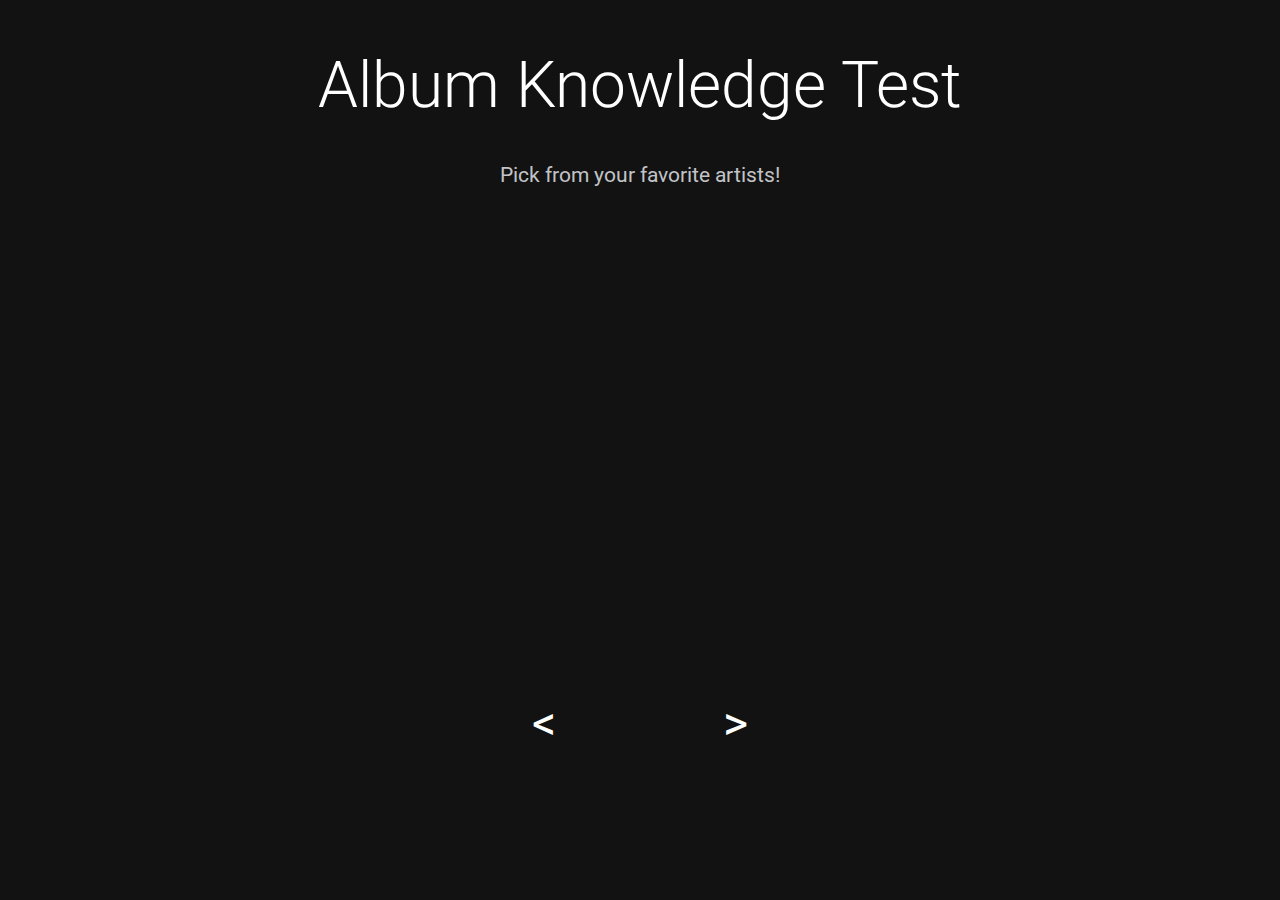
<file: index.html>
<!DOCTYPE html>
<html lang="en">
<head>
    <meta charset="UTF-8">
    <meta http-equiv="X-UA-Compatible" content="IE=edge">
    <meta name="viewport" content="width=device-width, initial-scale=1.0">
    <title>Spotify API Project</title>
    <link rel="stylesheet" href="style.css">
    <script src="app.js" defer></script>
</head>
<body onload="onPageLoad()">
    
    <h1>Album Knowledge Test</h1>
    <h3>Pick from your favorite artists!</h3>

    <div class='slider'>
        <div class='spinner' id='topArtistList'></div>
            <!-- <div>
                <img src="" alt="">
                <h2>Placeholder</h2>
            </div> -->
    </div>

    <div class="btnContainer">
        <span class='scrollBtn left' onclick="gallerySpin('')">&lt;</span>
        <span class='scrollBtn right' onclick="gallerySpin('-')">&gt;</span>
    </div>

</body>
</html>
</file>
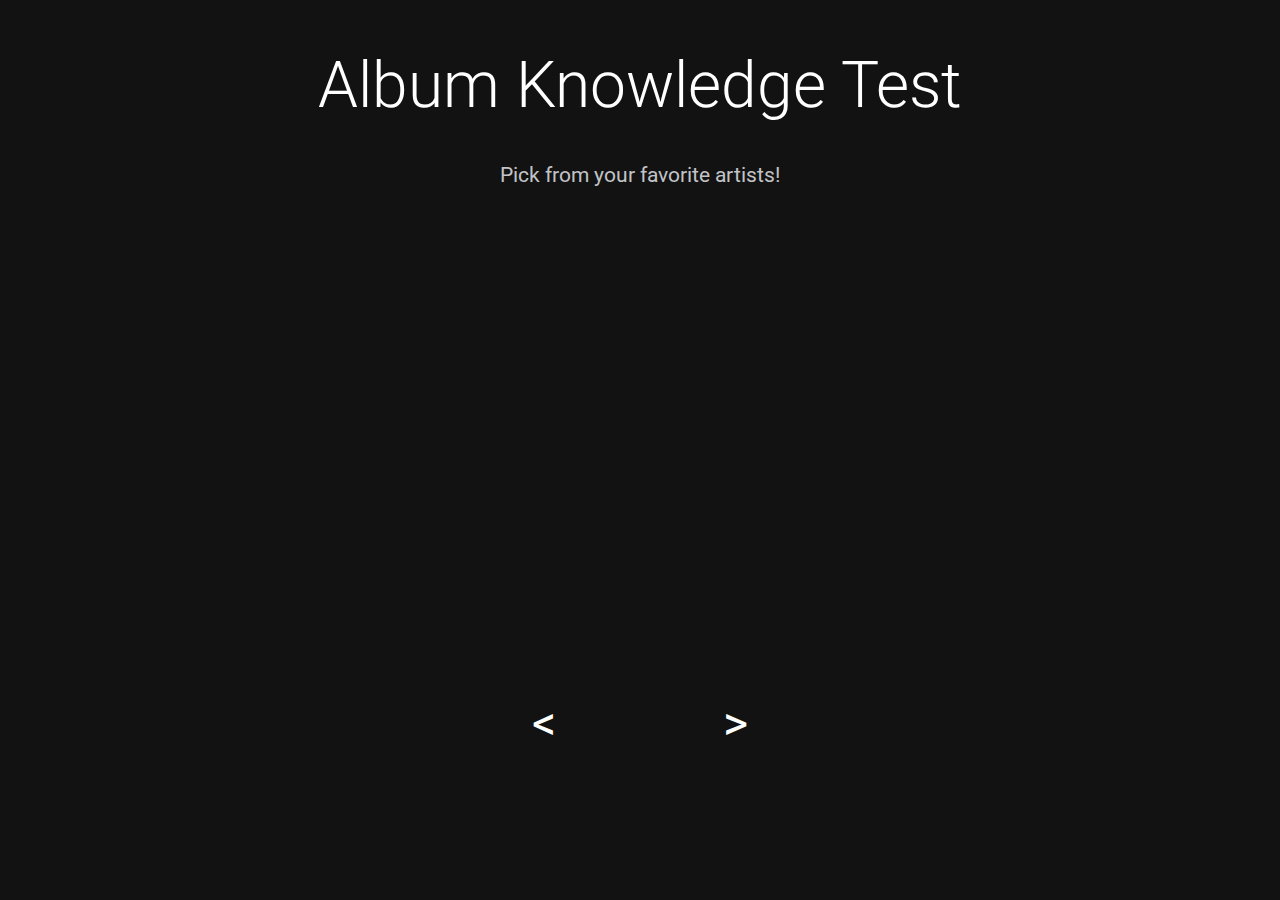
<file: artistPicker.html>
<!DOCTYPE html>
<html lang="en">
<head>
    <meta charset="UTF-8">
    <meta http-equiv="X-UA-Compatible" content="IE=edge">
    <meta name="viewport" content="width=device-width, initial-scale=1.0">
    <title>Playa x Spotify</title>
    <link rel="stylesheet" href="style.css">
    <script src="app.js" defer></script>
</head>
<body onload="onPageLoad()">
    
    <h1>Album Knowledge Test</h1>
    <h3>Pick from your favorite artists!</h3>

    <div class='slider'>
        <div class='spinner' id='topArtistList'></div>
            <!-- <div>
                <img src="" alt="">
                <h2>Placeholder</h2>
            </div> -->
    </div>

    <div class="btnContainer">
        <span class='scrollBtn left' onclick="gallerySpin('')">&lt;</span>
        <span class='scrollBtn right' onclick="gallerySpin('-')">&gt;</span>
    </div>

</body>
</html>
</file>
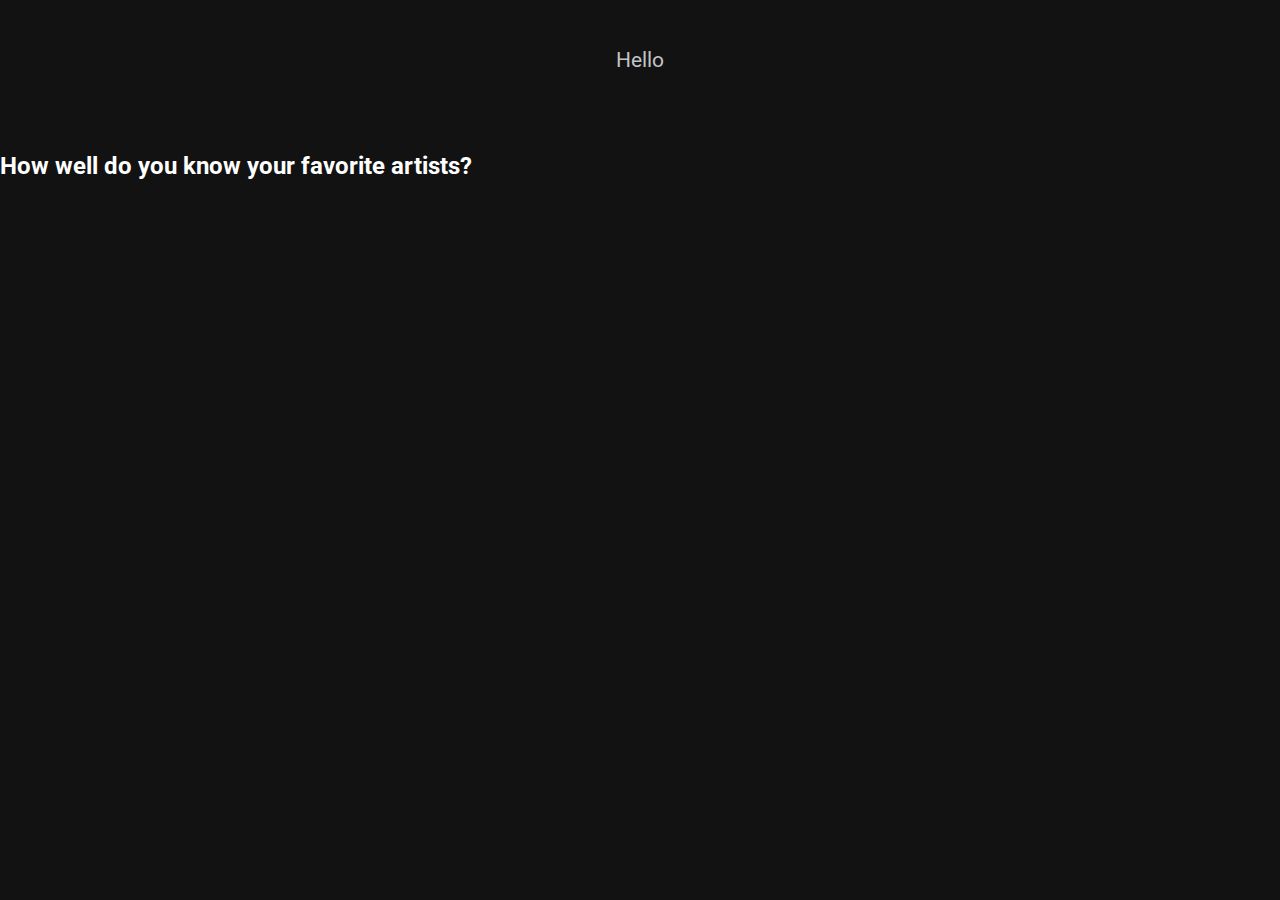
<file: game.html>
<!DOCTYPE html>
<html lang="en">
<head>
    <meta charset="UTF-8">
    <meta http-equiv="X-UA-Compatible" content="IE=edge">
    <meta name="viewport" content="width=device-width, initial-scale=1.0">
    <title>Game</title>
    <link rel="stylesheet" href="style.css">
    <script src="app.js"></script>
</head>
<body>
    <h1 id='artistName'></h1>
    <h3 id='hello'>Hello</h3>
    <h2 class='subtitle'>How well do you know your favorite artists?</h2>
</body>
</html>
</file>
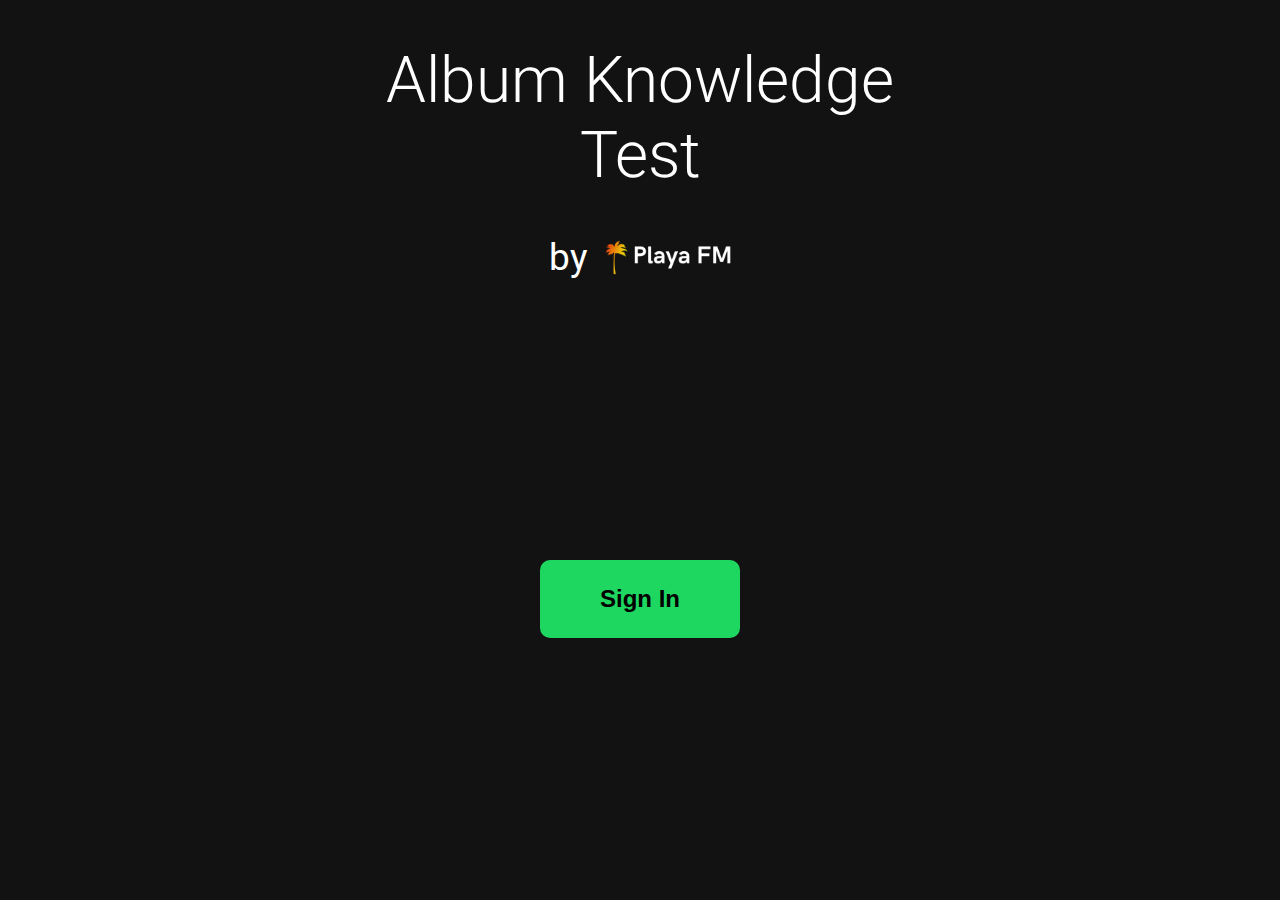
<file: sign-in.html>
<!DOCTYPE html>
<html lang="en">
<head>
    <meta charset="UTF-8">
    <meta http-equiv="X-UA-Compatible" content="IE=edge">
    <meta name="viewport" content="width=device-width, initial-scale=1.0">
    <title>Sign In</title>
    <link rel="stylesheet" href="sign-in-style.css">
</head>
<body>
    <div class="title">
        <h1>Album Knowledge Test</h1>
        <div>
            <span>by</span>
            <img class='logo' src="../vector/use-me.PNG" alt="">
        </div>
    </div>
    <input type="button" class='btn' id='request-auth' value='Sign In'>
    <script src="app.js"></script>
</body>
</html>
</file>
<file: style.css>
@import url('https://fonts.googleapis.com/css2?family=Fira+Sans:wght@300;400&family=Roboto:wght@300;400;500;600;800&display=swap');

body {
    margin: 0;
    padding: 0;
    box-sizing: border-box;
    font-family: 'Roboto', sans-serif;
    background: rgb(18,18,18);
    background-image: url("https://www-growth.scdn.co/static/home/bursts-tablet.svg");
    background-size: cover;
    background-position: bottom 70% left;
    color: white;
}

h1 {
    text-align: center;
    font-size: 4rem;
    font-weight: 300;
    margin-top: 3rem;
    margin-bottom: 2.5rem;
}

h3 {
    text-align: center;
    font-weight: 400;
    margin-bottom: 5rem;
    color:#c1c3c6;
    font-size: 1.3rem;
}

/* Image Carousel */

.slider {
    perspective: 1200px;
    margin: 0 auto;
}

.spinner {
    transform-style: preserve-3d;
    height: 300px;
    transform-origin: 50% 50% -500px;
    transition: 1s;
    width: 52%;
    margin: 0 auto;
}

/* Artist Div */
.artist {
    height: 400px;
    width: 400px;
    position: absolute;
    left: 30%;
    transform-origin: 50% 50% -500px;
    outline: 1px solid transparent;
    display: flex;
    flex-direction: column;
    justify-content: center;
    align-items: center;
    /* border: 1px solid black; */
    /* background-color: rgba(0, 0, 0, 100%); */
}

.artist img {
    width: 80%;
    border-radius: 50%;
    cursor: pointer;
}

.artist h2 {
    user-select: none;
}

.spinner div:nth-child(1) {transform: rotateY(0deg)}
.spinner div:nth-child(2) {transform: rotateY(-45deg)}
.spinner div:nth-child(3) {transform: rotateY(-90deg)}
.spinner div:nth-child(4) {transform: rotateY(-135deg)}
.spinner div:nth-child(5) {transform: rotateY(-180deg)}
.spinner div:nth-child(6) {transform: rotateY(-225deg)}
.spinner div:nth-child(7) {transform: rotateY(-270deg)}
.spinner div:nth-child(8) {transform: rotateY(-315deg)}

.scrollBtn {
    font-size: 3rem;
    z-index: 1;
    user-select: none;
}

.btnContainer {
    display: flex;
    justify-content: space-around;
    width: 30%;
    margin: 0 auto;
    margin-top: 8rem;
    z-index: 1;
}

.scrollBtn:hover {
    cursor: pointer;
}
</file>
<file: sign-in-style.css>
@import url('https://fonts.googleapis.com/css2?family=Fira+Sans:wght@300;400&family=Roboto:wght@300;400;500;600;800&display=swap');

body {
    margin: 0;
    padding: 0;
    box-sizing: border-box;
    font-family: 'Roboto', sans-serif;
    background: rgb(18,18,18);
    background-image: url("https://www-growth.scdn.co/static/home/bursts-tablet.svg");
    background-size: cover;
    background-position: bottom 70% left;
    color: white;
}

h1 {
    text-align: center;
    font-size: 4rem;
    font-weight: 300;
}

.title {
    display: flex;
    flex-direction: column;
    width: 50%;
    margin: 0 auto;
    margin-bottom: 20rem;
    align-items: center;
    justify-content: center;
}

.title div {
    width: 50%;
    display: flex;
    justify-content: center;
    align-items:center;
    gap: 1rem;
}

.title span {
    font-size: 2.3rem;
}

.logo {
    width: 40%;
}

.btn {
    border-radius: 10px;
    padding: 25px 60px;
    background-color: rgb(30,215,96);
    position: relative;
    top: 50%;
    left: 50%;
    transform: translate(-50%, -50%);
    color: black;
    font-weight: 600;
    font-size: 1.5rem;
    display: block;
    border-style: none;
    cursor: pointer;
}
</file>
